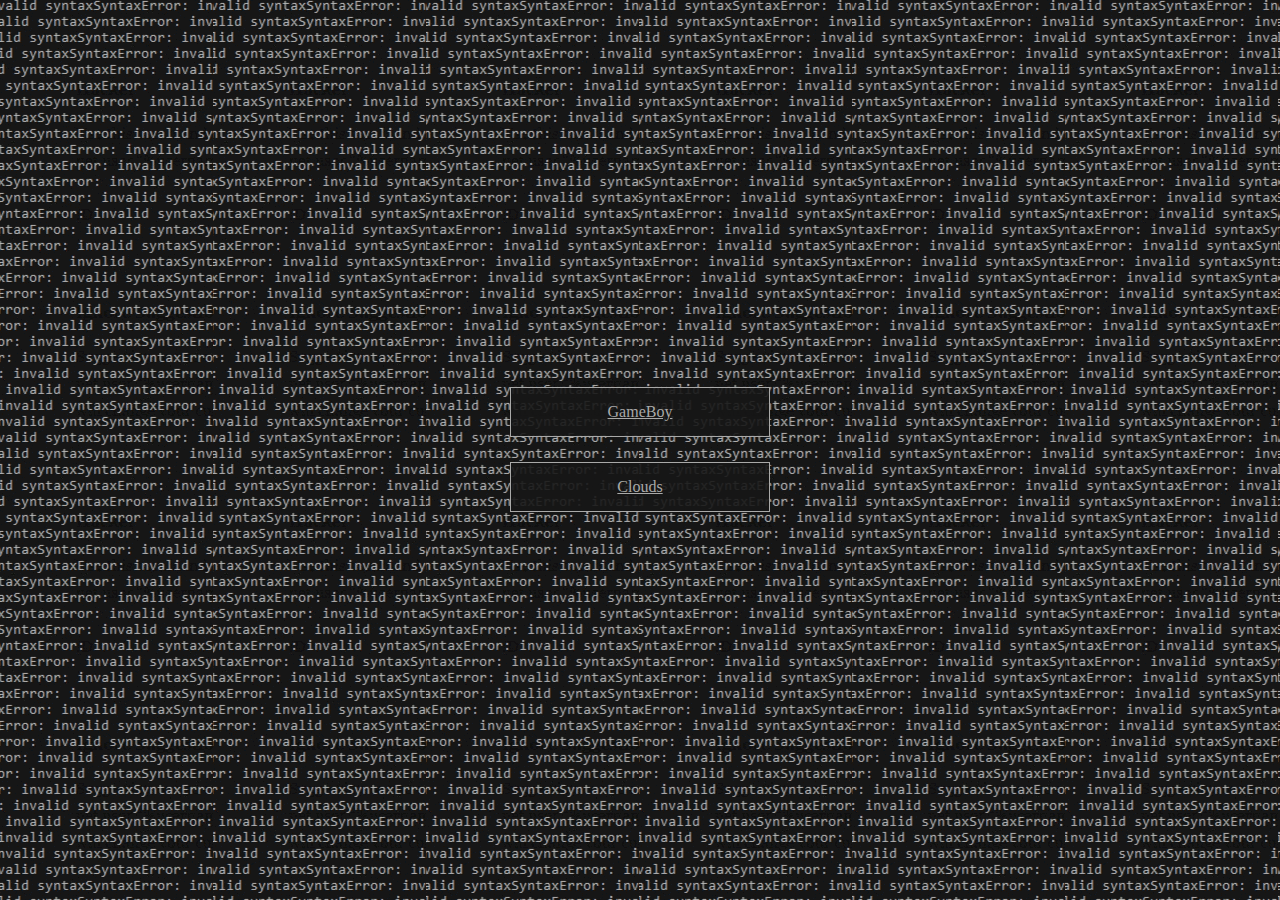
<file: index.html>
<!DOCTYPE html>
<html>
<head>
	<meta charset="UTF-8">
    <title>owo@junicchi/dev/null</title>
	<style type="text/css">
		 body{
		 background-image: url("syntax.gif");
 	     background-color: #cccccc;
		 }

		 div.moe{
  			margin: auto;
  			margin-top:43vh;
  			width: 260px;
		 }

		 div.button{
		 	margin-bottom: 25px;
  			background-color: #161616e6;
  			padding: 15px;
  			text-align: center;
  			border: solid 1px #a9a9a8;
		 }

		 a {
		 	color:#a9a9a8;
		 }
	</style>
	<title></title>
</head>
<body>

<div class="moe">
	<div class="button">
	<a href="./gameboy/gameboy.html">GameBoy</a>
	</div>
	
	<div class="button">
	<a href="./clouds/clouds.html">Clouds</a>
	</div>
</div>

</body>
</html>
</file>
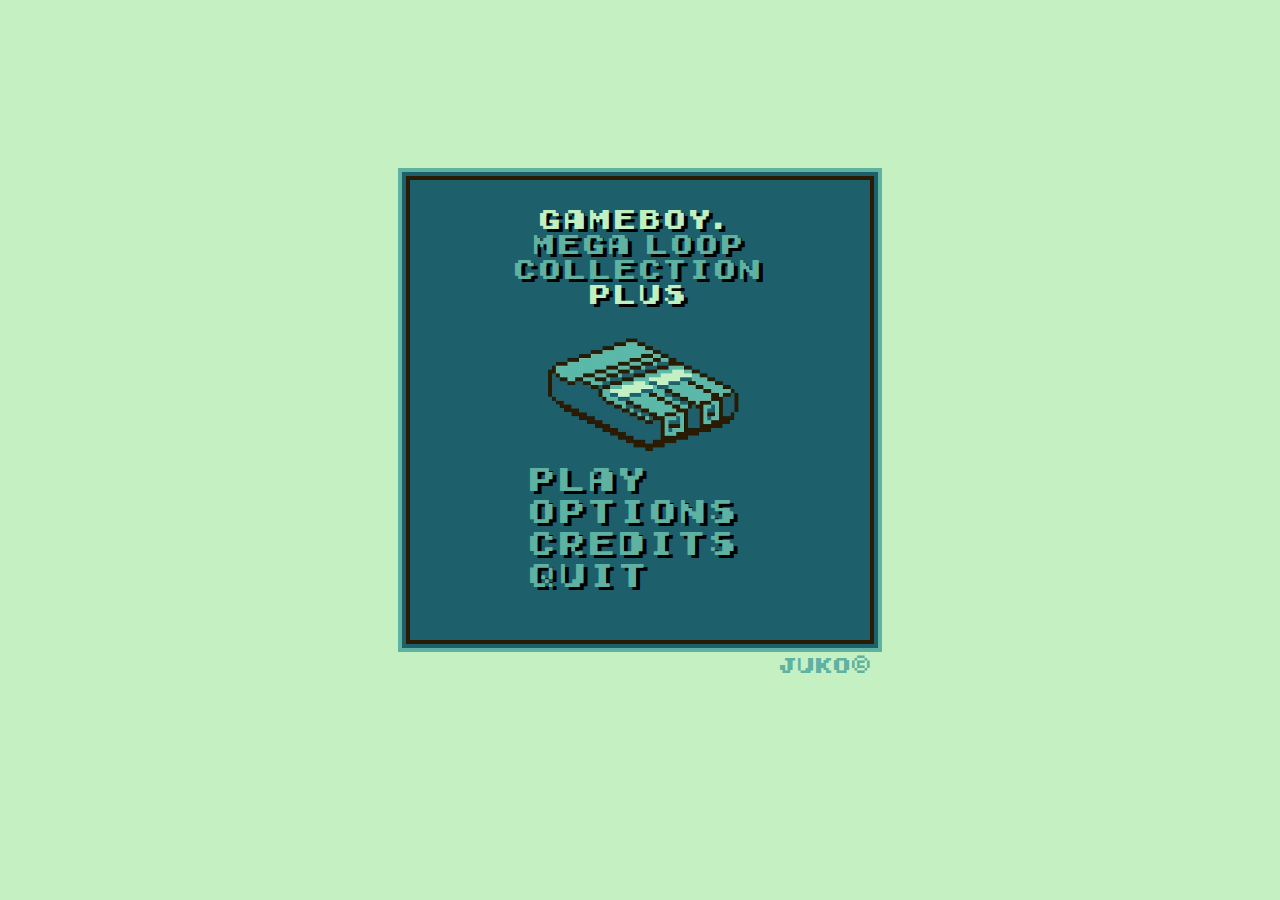
<file: gameboy/gameboy.html>
<!DOCTYPE html>
<html>
<head>
    <meta charset="utf-8">
	<link rel="stylesheet" type="text/css" href="./gameboy.css">
	<title>GameBoy Style</title>
</head>
<body>

<div id="box">
	<div id="upper">
		<span class="white">GAMEBOY.</span><br>
		MEGA   LOOP<br>
		COLLECTION<br>
		<span class="white">PLUS</span>
	</div>
	
	<img src="./gameboy.png">
		<div id="container">
			<div id="row">
				<a id="link" href="#">PLAY</a>
				<a id="arrow">~</a>
			</div>
		
			<div id="row">
				<a id="link" href="#">OPTIONS</a>
				<a id="arrow">~</a>
			</div>
		
			<div id="row">
				<a id="link" href="#">CREDITS</a>
				<a id="arrow">~</a>
			</div>
		
			<div id="row">
				<a id="link" href="#">QUIT</a>
				<a id="arrow">~</a>
			</div>
		</div>
</div>
<div class="signature">JUKO©</div>

<!-- some special font characters: "(" for coin, "<" for hearth, "©" for copyright -->
</body>
</html>
</file>
<file: gameboy/gameboy.css>
/* GameBoi themed blog by Github:Kebablord */

@font-face {
    font-family: gameboy;
    src: url(gameboy.ttf);
}

body {
	background-color:#C5F0C2;
	font-family: gameboy;
	font-size:30px;
	line-height: 32px;
	text-shadow: 4px 3px black;
	color: #5FB1A1;
}

img{
	display: block;
	margin-left: auto;
	margin-right: auto;
	padding-top:  16px;
	width: 230px;
}

a{
	text-decoration: none;
	color: inherit;
}

#box{
	background-color: #1D5F6B;
	margin-left: auto;
	margin-right: auto;
	margin-top: 20vh;
	width: 460px;
	height: 460px;
	box-shadow: 
    0 0 0 4px #2A1C02,
    0 0 0 8px #1D5F6B,
    0 0 0 12px #5FB1A1;
}

.white{
	color: #C0EFC1;
}

#upper{
	padding-top: 28px;
	text-align: center;
	font-size: 25px;
	line-height: 25px;
}


#container{
	display: block;
	margin-left: auto;
	margin-right: auto;
	margin-bottom: auto;
	width: 280px;
}

#row{
  display: flex;
}

#link {
	order:2;
	opacity: 1;
}

#arrow {
	order:1;
	opacity: 0;
	color: #C0EFC1;
	text-shadow: 4px 4px black;
}

#link:hover + #arrow{
	opacity: 1;
}

#link:hover{
	color: #C0EFC1;
}

.signature{
	margin-top: 10px;
	margin-left: auto;
	margin-right: auto;
	width: 460px;
	text-shadow: none;
	font-size: 20px;
	letter-spacing: -2px;
	text-align: right;
}
</file>
